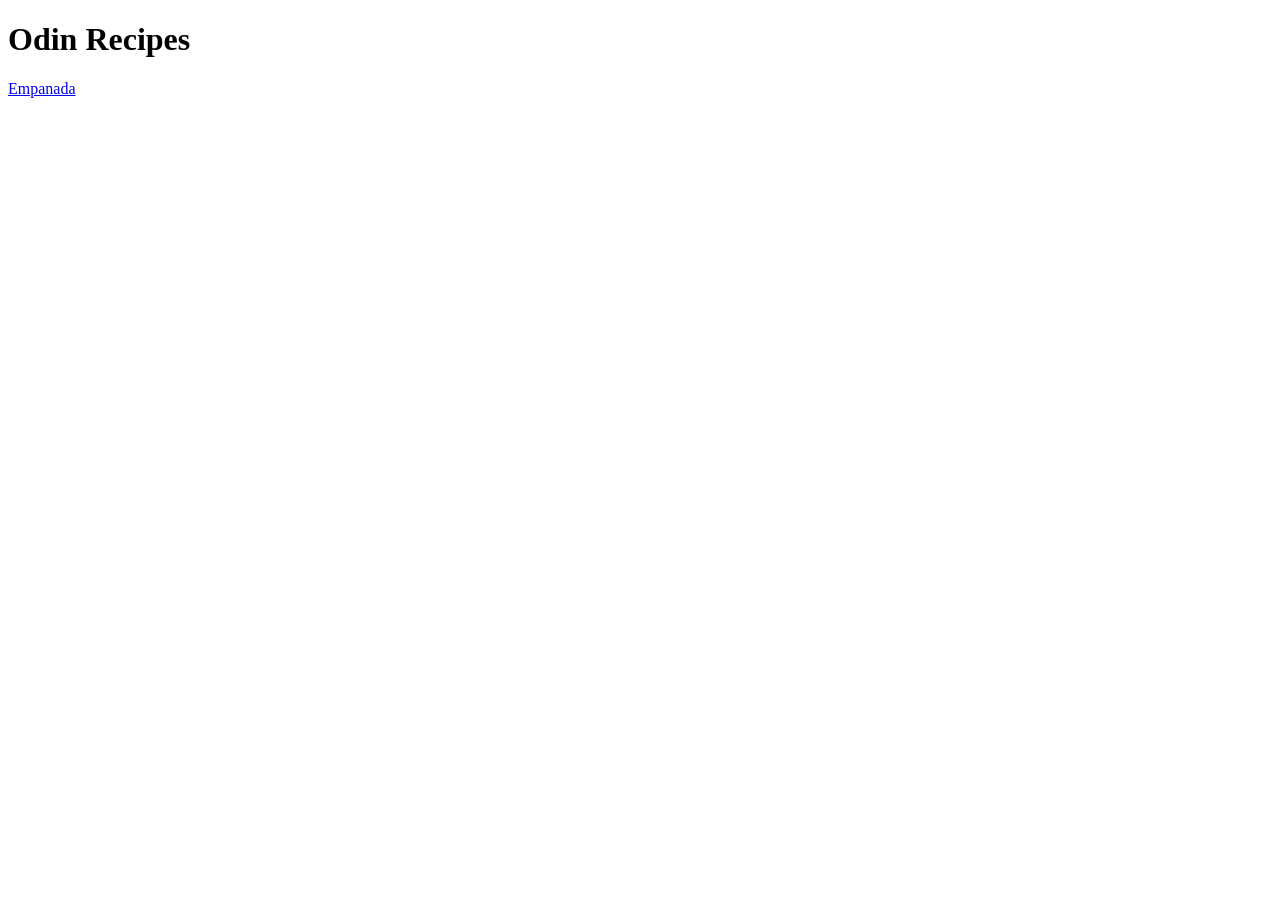
<file: index.html>
<!DOCTYPE html>
<html lang="en">
<head>
    <meta charset="UTF-8">
    <meta http-equiv="X-UA-Compatible" content="IE=edge">
    <meta name="viewport" content="width=device-width, initial-scale=1.0">
    <title>Argentine Recipes!</title>
</head>
<body>
    <h1>Odin Recipes</h1>
    <a href="recipes/empanada.html">Empanada</a>
</body>
</html>
</file>
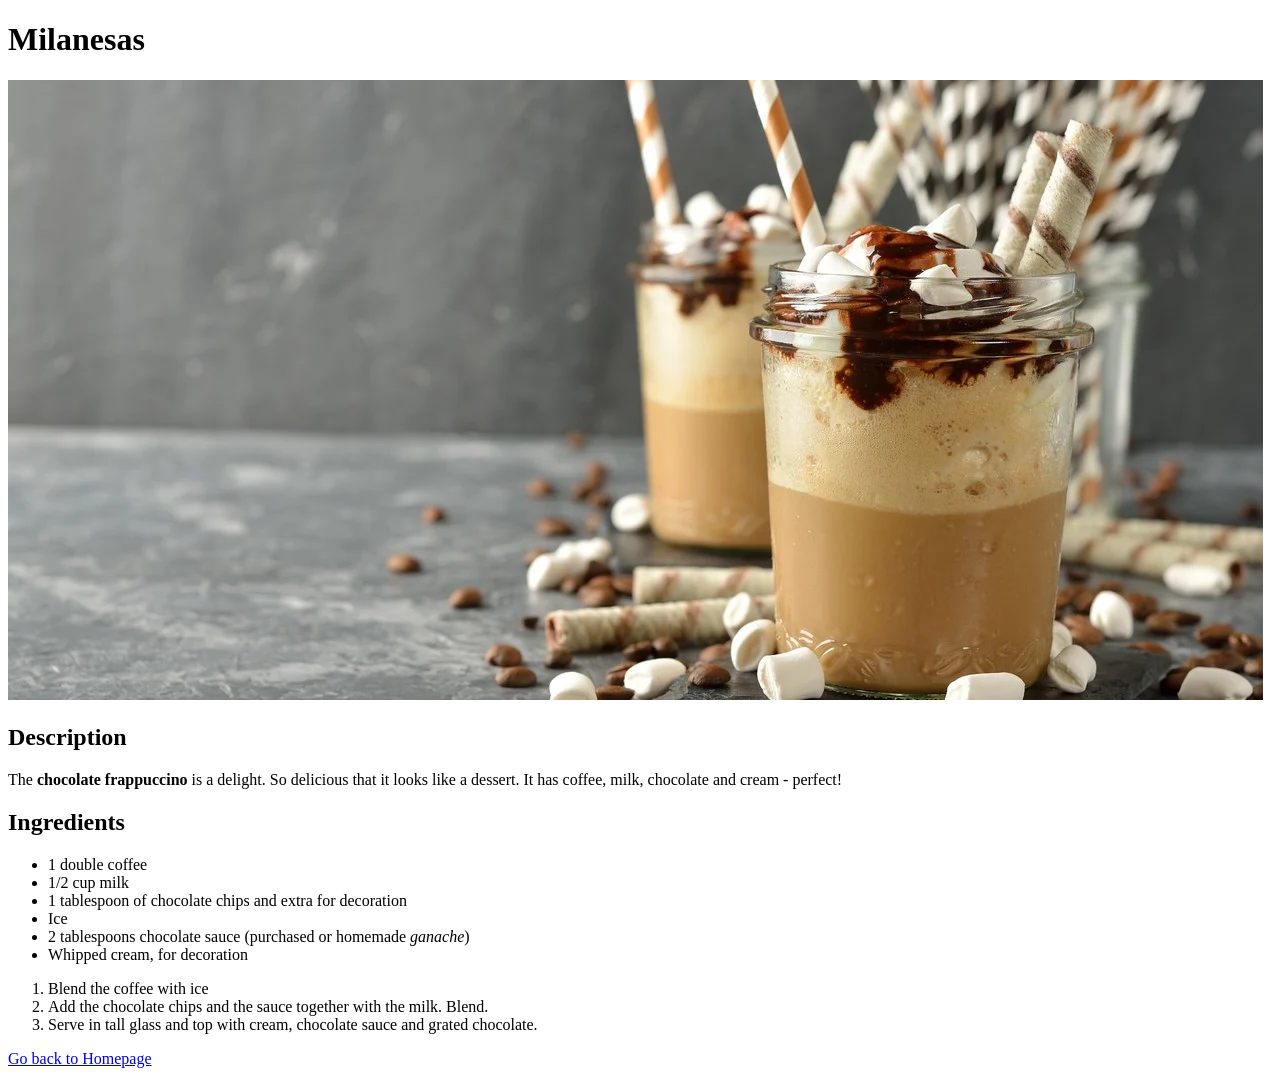
<file: recipes/chocolateFrappuccino.html>
<!DOCTYPE html>
<html lang="en">
<head>
    <meta charset="UTF-8">
    <meta http-equiv="X-UA-Compatible" content="IE=edge">
    <meta name="viewport" content="width=device-width, initial-scale=1.0">
    <title>Milanesa Recipe</title>
</head>
<body>
    <h1>Milanesas</h1>
    <img src="../recipes/images/Frappuccino.jpg" alt="Chocolate Frappuccino">
    <h2>Description</h2>
    <p>The <strong>chocolate frappuccino</strong> is a delight. So delicious that it looks like a dessert. It has coffee, milk, chocolate and cream - perfect!</p>
    <h2>Ingredients</h2>
    <ul>
        <li>1 double coffee</li>
        <li>1/2 cup milk</li>
        <li>1 tablespoon of chocolate chips and extra for decoration</li>
        <li>Ice</li>
        <li>2 tablespoons chocolate sauce (purchased or homemade <em>ganache</em>)</li>
        <li>Whipped cream, for decoration
        </li>
    </ul>
    <ol>
       <li>Blend the coffee with ice</li>
       <li>Add the chocolate chips and the sauce together with the milk. Blend.</li>
       <li>Serve in tall glass and top with cream, chocolate sauce and grated chocolate. </li>
    </ol>
    <a href="../index.html">Go back to Homepage</a>
</body>
</html>
</file>
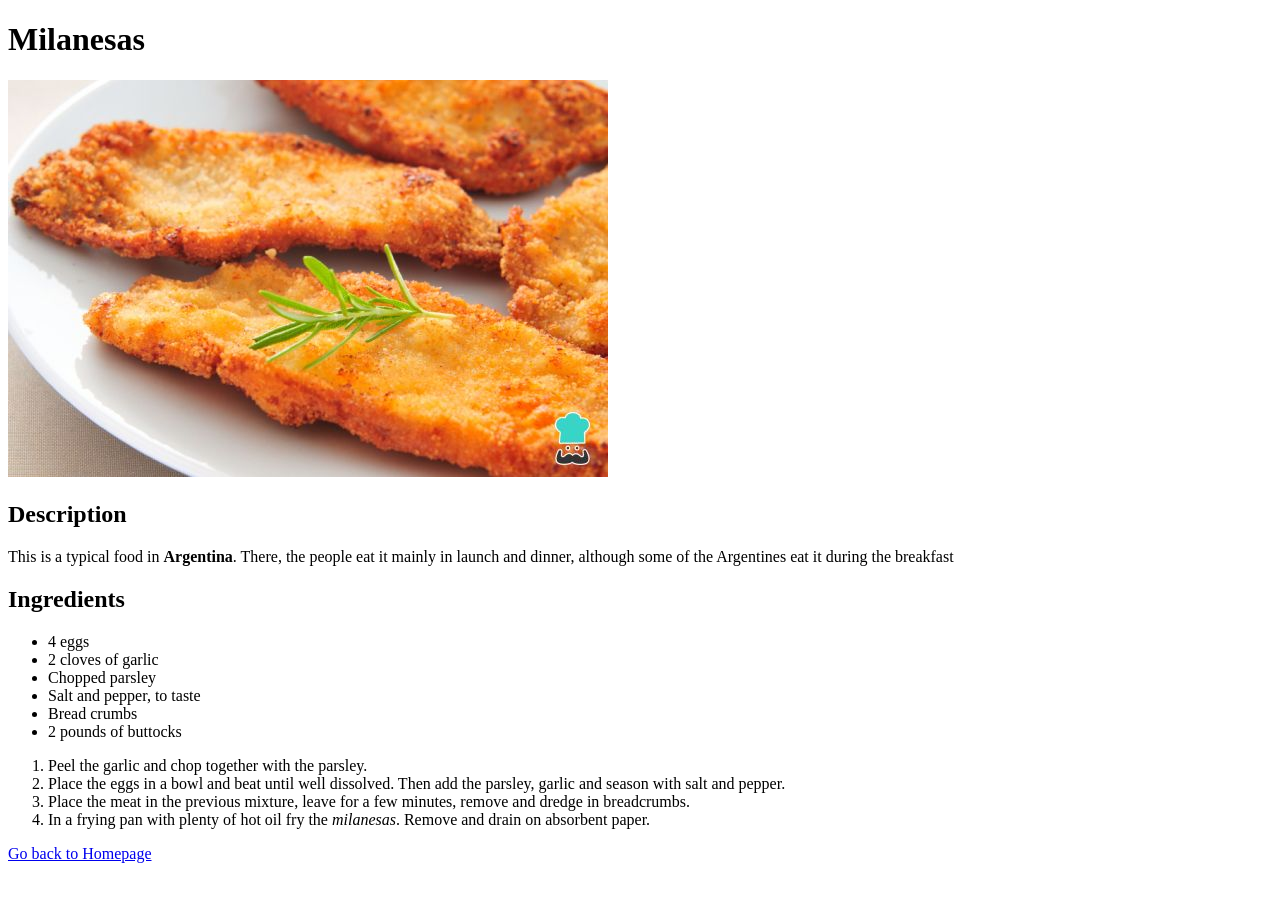
<file: recipes/milanesa.html>
<!DOCTYPE html>
<html lang="en">
<head>
    <meta charset="UTF-8">
    <meta http-equiv="X-UA-Compatible" content="IE=edge">
    <meta name="viewport" content="width=device-width, initial-scale=1.0">
    <title>Milanesa Recipe</title>
</head>
<body>
    <h1>Milanesas</h1>
    <img src="../recipes/images/milanesa.jpg" alt="Milanesa of meat">
    <h2>Description</h2>
    <p>This is a typical food in <strong>Argentina</strong>. There, the people eat it mainly in launch and dinner, although some of the Argentines eat it during the breakfast</p>
    <h2>Ingredients</h2>
    <ul>
        <li>4 eggs</li>
        <li>2 cloves of garlic</li>
        <li>Chopped parsley</li>
        <li>Salt and pepper, to taste</li>
        <li>Bread crumbs</li>
        <li>2 pounds of buttocks</li>
    </ul>
    <ol>
        <li>Peel the garlic and chop together with the parsley.</li>
        <li>Place the eggs in a bowl and beat until well dissolved. Then add the parsley, garlic and season with salt and pepper.</li>
        <li>Place the meat in the previous mixture, leave for a few minutes, remove and dredge in breadcrumbs.</li>
        <li>In a frying pan with plenty of hot oil fry the <em>milanesas</em>. Remove and drain on absorbent paper.</li>
    </ol>
    <a href="../index.html">Go back to Homepage</a>
</body>
</html>
</file>
